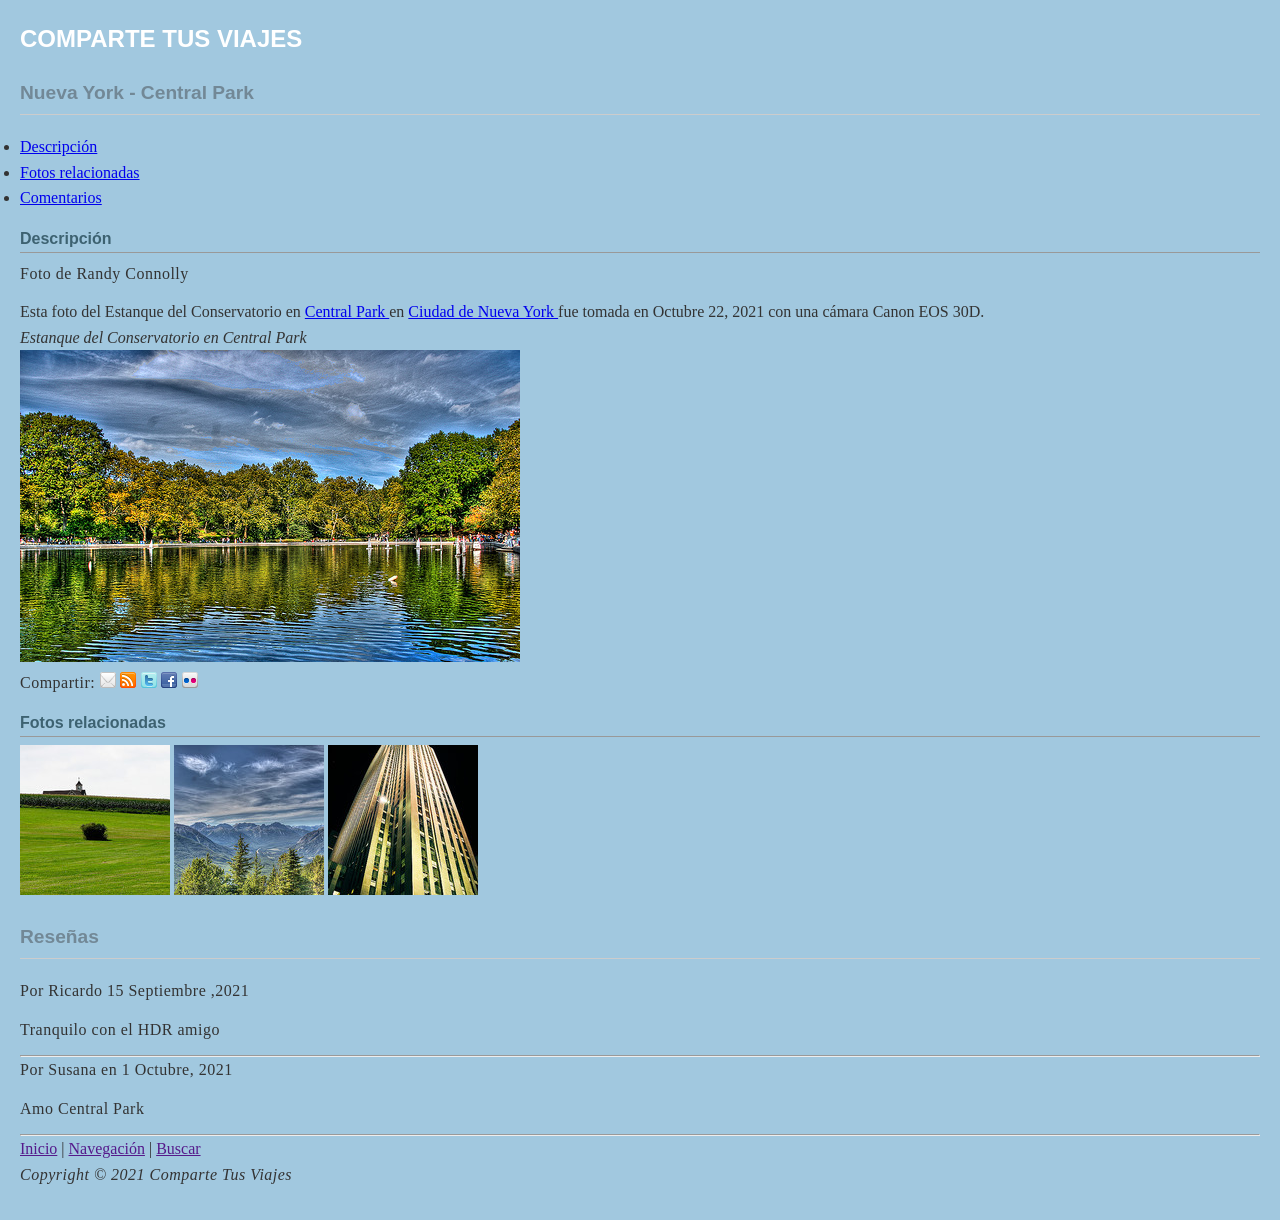
<file: practica6/index.html>
<!DOCTYPE html>
<html lang="en" dir="ltr">

<head>
    <meta charset="utf-8">
    <meta name="viewport" content="initial-scale=1.0">
    <title>Comparte tus viajes -- Nueva York</title>
    <link rel="stylesheet" href="styles/reset.css">
    <link rel="stylesheet" href="styles/estilos.css">
</head>

<body>

    <header>
        <h1>
            Comparte tus viajes
        </h1>
        <h2>Nueva York - Central Park</h2>

        <ul>
            <li><a href="inicio">Descripción</a></li>
            <li><a href="relacionados">Fotos relacionadas</a></li>
            <li><a href="#">Comentarios</a></li>
        </ul>
    </header>

    <h3>Descripción</h3>
    <p>Foto de Randy Connolly</p>
    <section>
        Esta foto del Estanque del Conservatorio en 
        <a href="http://www.centralpark.com/">
            Central Park
        </a> en 
        <a href="http://www1.nyc.gov/">
            Ciudad de Nueva York
        </a> fue tomada en <time>Octubre 22, 2021</time> con una
        cámara Canon EOS 30D.
    </section>

    <figure>
        <figcaption>
            <em>Estanque del Conservatorio en Central Park</em>
        </figcaption>
        <a href="https://www.upiit.ipn.mx/conocenos/convocatoriasdocentes.html">
            <img src="images/central-park.jpg" alt="Central Park"
                title="Central Park">
        </a>

    </figure>

    <div>
        <p>Compartir:
            <img src="images/social/email_16.png" alt="Compartir: Enviar esto a alguien">
            <img src="images/social/rss_16.png" alt="rss a alguien">
            <img src="images/social/twitter_16.png" alt="twitter">
            <img src="images/social/facebook_16.png" alt="facebook">
            <img src="images/social/flickr_16.png" alt="flickr">
        </p>

    </div>

    <section>
        <h3 id="related">Fotos relacionadas</h3>
        <a href="images/related-large1.jpg"><img src="images/related-square1.jpg" alt="fotos-relacionadas"
                title="fotos-relacionadas"></a>
        <a href="images/related-large2.jpg"><img src="images/related-square2.jpg" alt="fotos-relacionadas"
                title="fotos-relacionadas"></a>
        <a href="images/related-large3.jpg"><img src="images/related-square3.jpg" alt="fotos-relacionadas"
                title="fotos-relacionadas"></a>

    </section>
    <div>
        <h2>Reseñas</h2>
        <p>Por Ricardo <time>15 Septiembre ,2021</time></p>
        <p>Tranquilo con el HDR amigo</p>
        <hr>
    </div>
    <div>
        <p>Por Susana en <time> 1 Octubre, 2021</time></p>
        <p>Amo Central Park</p>
        <hr>
    </div>

    <section id="inicio">

        <a href="">Inicio</a>
        |
        <a href="">Navegación</a>
        |
        <a href="">Buscar</a>

    </section>
    <p><em>Copyright &copy; <time>2021</time> Comparte Tus Viajes</em></p>



</body>

</html>
</file>
<file: practica6/styles/estilos.css>
/* Reset básico (debes mantener el reset.css aparte) */
* {
  margin: 0;
  padding: 0;
  box-sizing: border-box;
}

/* Estilos base para toda la página */
body {
  font-family: Georgia, Cambria, "Times New Roman", serif;
  font-size: 100%;
  background-color: rgb(161, 200, 223);
  color: #333;
  padding: 20px;
  line-height: 1.6;
}

/* Encabezado principal */
h1 {
  font-family: "Trebuchet MS", "Lucida Grande", Tahoma, sans-serif;
  font-size: 1.5rem;
  color: white;
  margin-bottom: 0.5em;
  text-transform: uppercase;
}

/* Barra de navegación */
nav {
  font-family: "Trebuchet MS", "Lucida Grande", Tahoma, sans-serif;
  font-size: 1.125rem;
  background-color: rgb(165, 208, 224);
  padding: 0.8em;
  margin: 1em 0;
}

nav ul {
  list-style-type: none;
  display: flex;
  gap: 1.5em;
}

nav a {
  color: white;
  text-decoration: none;
  padding: 0.25em;
}

nav a:hover {
  background-color: rgb(255, 255, 204);
  color: #333;
}

/* Encabezados secundarios */
h2 {
  font-family: "Trebuchet MS", "Lucida Grande", Tahoma, sans-serif;
  font-size: 1.2rem;
  color: #728896;
  border-bottom: 1px solid #ccc;
  padding-bottom: 0.3em;
  margin: 1em 0;
}

h3 {
  font-family: "Trebuchet MS", "Lucida Grande", Tahoma, sans-serif;
  font-size: 1em;
  color: #3D6271;
  margin: 15px 0 8px 0;
  border-bottom: solid 1pt rgb(153, 153, 153);
}

/* Contenedor principal */
main {
  background-color: white;
  margin: 1em 4em;
  padding: 1.5em;
  border-radius: 4px;
}

/* Párrafos */
p {
  font-size: 1rem;
  margin-bottom: 0.8em;
  letter-spacing: 0.5px;
}

/* Sección de Descripción */
.description {
  background-color: white;
  padding: 1em;
  margin-bottom: 1.5em;
}

.description p {
  font-style: italic;
  color: #555;
}

/* Botones de compartir */
.share-buttons {
  display: flex;
  gap: 0.5em;
  margin: 1em 0;
}

.share-buttons span {
  font-size: 1.2em;
  cursor: pointer;
}

/* Sección de Reseñas */
.reviews {
  background-color: #f9f9f9;
  padding: 1em;
  border-left: 3px solid #3D6271;
  margin-top: 1.5em;
}

.review {
  margin-bottom: 1em;
  padding-bottom: 1em;
  border-bottom: 1px dashed #ccc;
}

.review:last-child {
  border-bottom: none;
}

.review-author {
  font-weight: bold;
  color: #3D6271;
}

.review-date {
  color: #999;
  font-size: 0.8em;
  margin-left: 0.5em;
}

/* Footer */
footer {
  background-color: #3D6271;
  color: white;
  padding: 1em;
  text-align: center;
  margin: 2em 4em 0 4em;
  font-size: 0.9em;
}
</file>
